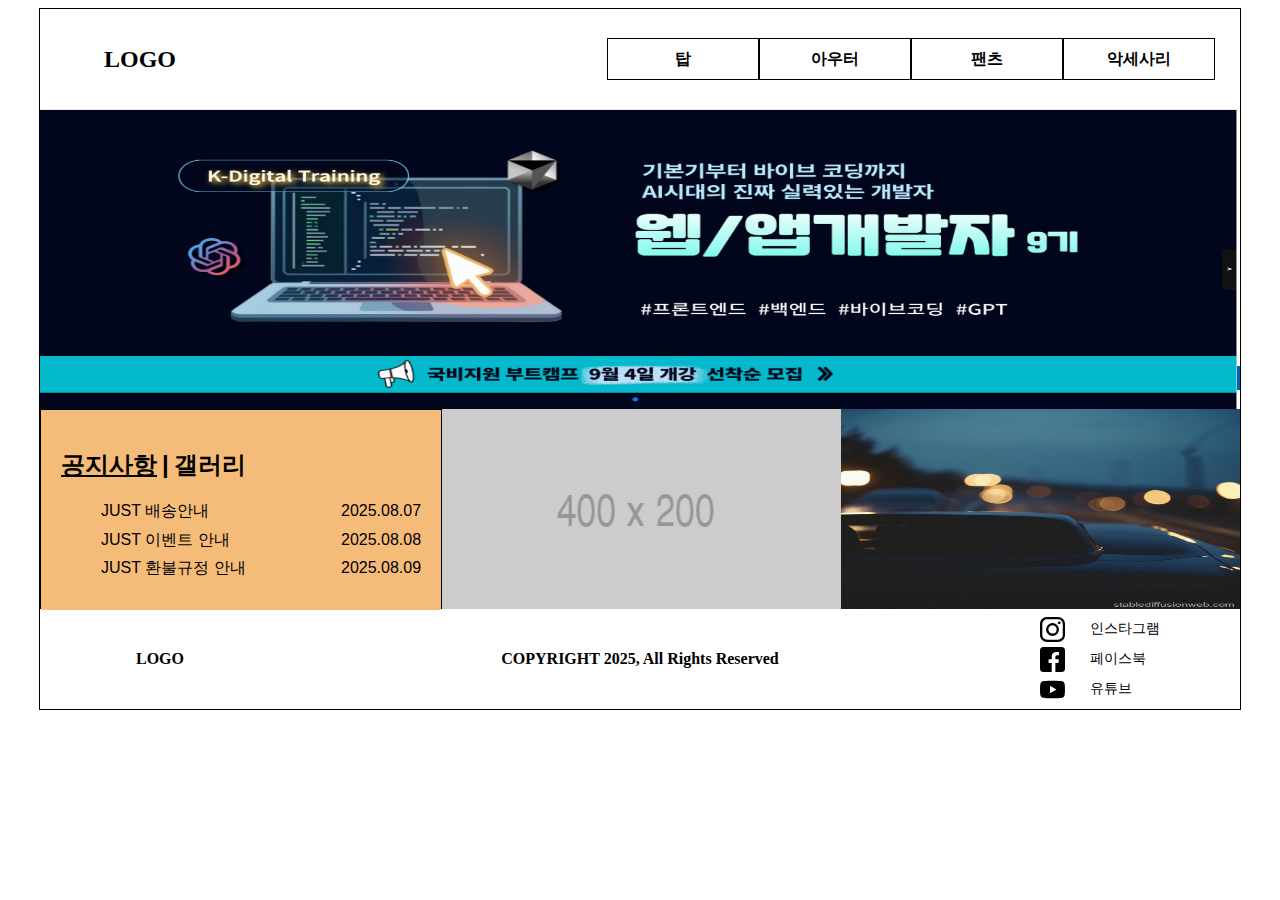
<file: test/index0806.html>
<!DOCTYPE html>
<html lang="en">

<head>
    <meta charset="UTF-8">
    <meta name="viewport" content="width=device-width, initial-scale=1.0">
    <title>Document</title>
    <link rel="stylesheet" href="./css/a_1.css">
    <script src="https://code.jquery.com/jquery-3.7.1.min.js"></script>
</head>

<body>
    <div class="wrap">
        <header>
            <div class="logo">
                LOGO
            </div>
            <nav class="menu">
                <a href="#">탑</a>
                <a href="#">아우터</a>
                <a href="#">팬츠</a>
                <a href="#">악세사리</a>

                <div class="submenu">
                    <a href="#">블라우스</a>
                    <a href="#">티</a>
                    <a href="#">셔츠</a>
                    <a href="#">니트</a>

                    <a href="#">자켓</a>
                    <a href="#">코트</a>
                    <a href="#">가디건</a>
                    <a href="#">머플러</a>

                    <a href="#">청바지</a>
                    <a href="#">짧은바지</a>
                    <a href="#">머플러</a>
                    <a href="#">청바지</a>

                    <a href="#">귀고리</a>
                    <a href="#">목걸이</a>
                    <a href="#">반지</a>
                    <a href="#">팔찌</a>
                </div>
            </nav>

        </header>
        <div class="slide">
            <div class="slidecon">
                <img src="./images/1.PNG" alt="1">
                <img src="./images/1_3.PNG" alt="2">
                <img src="./images/1_1.PNG" alt="3">
            </div>
        </div>
        <div class="content">
            <div class="con1">
                <div id="contents">
                    <section class="info">
                        <h3 class="info-menu">
                            <a href="#" class="active">공지사항</a>
                            <a href="#">갤러리</a>
                        </h3>
                        <div class="info-cont">
                            <div class="notice">
                                <ul>
                                    <li><a href="#">JUST 배송안내</a><span>2025.08.07</span></li>
                                    <li><a href="#">JUST 이벤트 안내</a><span>2025.08.08</span></li>
                                    <li><a href="#">JUST 환불규정 안내</a><span>2025.08.09</span></li>
                                </ul>
                            </div>
                            <div class="gallery">
                                <ul>
                                    <li><a href="#"><img src="./images/shoe.png" alt="신발"></a></li>
                                    <li><a href="#"><img src="./images/bag.jpg" alt="가방"></a></li>
                                    <li><a href="#"><img src="./images/acc.jpg" alt="악세사리"></a></li>
                                </ul>
                            </div>
                        </div>
                    </section>
                </div>
            </div>

            <div class="con2">
                <a href="https://www.ysedu.or.kr/" target="_blank">
                    <img src="./images/shortcut2.png" alt="교육원바로가기">
                </a>
            </div>
            <div class="con3">
                <a href="https://www.ysedu.or.kr/" target="_blank">
                    <img src="./images/shortcut.jpg" alt="교육원바로가기">
                </a>
            </div>
        </div>

        <div class="footer">
            <footer>
                <div class="f1">
                    LOGO
                </div>
                <div class="f2">
                    COPYRIGHT 2025, All Rights Reserved
                </div>
                <div class="f3">
                    <ul>
                        <li><a href="#"><img src="./images/insta.svg" alt="">인스타그램</a></li>
                        <li><a href="#"><img src="./images/face.svg" alt="">페이스북</a></li>
                        <li><a href="#"><img src="./images/you.svg" alt="">유튜브</a></li>
                    </ul>

                </div>
            </footer>

        </div>
    </div>


    <!--JS -->
    <script>
        $(function () {
            const $slidecon = $('.slidecon');
            const slideWidth = 1200;
            const slideSpeed = 1000;
            const delay = 2000;

            function infiniteSlide() {
                $slidecon.animate({ left: `-${slideWidth}px` }, slideSpeed, function () {
                    $slidecon.append($slidecon.find('img').first());
                    $slidecon.css('left', 0);
                });
            }

            setInterval(infiniteSlide, delay);
        });


        //탭메뉴
        const tabBtn = document.querySelectorAll(".info-menu > a") //버튼 설정
        const tabCont = document.querySelectorAll(".info-cont > div") // 콘텐츠 설정

        tabCont.forEach(el => el.style.display = "none"); //모든 콘텐츠를 숨김
        tabCont[0].style.display = "block"; //첫번째 콘텐츠를 보이게 설정

        tabBtn.forEach((tab, index) => {
            tab.addEventListener("click", () => {
                tabBtn.forEach(tab => tab.classList.remove("active")); //모든 버튼 클래스 삭제
                tab.classList.add("active"); //클릭한 버튼만 클래스 추가

                tabCont.forEach(cont => cont.style.display = "none"); //모든 콘텐츠를 숨김
                tabCont[index].style.display = "block"; //클릭한 버튼의 콘텐츠 내용을 보여줌
            });
        });
    </script>
</body>

</html>
</file>
<file: test/css/a_1.css>
.wrap {
    border: solid 0.5px black;
    width: 1200px;
    margin: 0 auto;
    height: 700px;
}

header {
    height: 100px;
    padding-right: 25px;
    display: flex;
    align-items: center;
    justify-content: space-between;
    padding-right: 25px;
}

.logo {
    width: 200px;
    height: 40px;
    display: flex;
    justify-content: center;
    align-items: center;
    font-weight: bold;
    font-size: 24px;
    color: black;
}

.menu {
    float: right;
    display: grid;
    grid-template-columns: repeat(4, 1fr);
    position: relative;
    text-decoration: none;
}

.menu>a {
    font-weight: bold;
    width: 150px;
    height: 40px;
    border: solid 0.1px black;
    text-decoration: none;
    color: black;
    display: flex;
    justify-content: center;
    align-items: center;
    margin: 0;
    padding: 0;
}

.menu a:hover {
    background: black;
    color: #fff;
}

.submenu {
    background-color: white;
    border: none;
    display: none;
    width: 100%;
    position: absolute;
    top: 100%;
    left: 0%;
    grid-template-columns: repeat(4, 1fr);
    border: solid 0.5px black;
    z-index: 20;

}

.submenu a {
    display: flex;
    justify-content: center;
    align-items: center;
    width: 100%;
    height: 50px;
    margin: 0;
    box-sizing: border-box;
    text-decoration: none;
    color: black;
}

.submenu :hover {
    background: black
}

.menu:hover .submenu,
.submenu:hover {
    display: grid;
}


.slide {
    width: 1200px;
    height: 300px;
    overflow: hidden;
    margin: 0 auto;
}

.slidecon {
    display: flex;
    position: relative;
    left: 0;
    width: max-content;
}

.slidecon img {
    width: 1200px;
    height: 300px;
    flex-shrink: 0;
}


.slidel,
.slider {
    margin-top: 125px;
}

.content {
    height: 200px;
    display: flex;
}

.con1 {
    width: 33.33%;
    border: 1px solid #000;
    font-family: sans-serif;
    position: relative;
}
.con2 {
    width: 33.33%;
    background-color: rebeccapurple;
}

.con2 img {
    width: 100%;
    height: 100%;
}

.con3 {
    width: 33.33%;
}

.con3 img {
    width: 100%;
    height: 100%;
}

footer {
    height: 100px;
    display: flex;
}

.f1 {
    width: 20%;
    display: flex;
    justify-content: center;
    align-items: center;
    font-weight: bold;
}

.f2 {
    width: 60%;
    display: flex;
    justify-content: center;
    align-items: center;
    font-weight: bold;
}

.f3 {
    width: 200px;
    height: 100px;
    display: flex;
    align-items: center;
    justify-content: center;

}

.f3 a {
    text-decoration: none;
    color: black;
}

.f3 a img {
    vertical-align: middle;
}

.f3 ul {
    display: flex;
    flex-direction: column;
    gap: 5px;
    padding: 0;
    margin: 0;
    list-style: none;
}

.f3 li {
    display: flex;
    align-items: center;
    font-size: 14px;
}

.f3 img {
    width: 25px;
    height: 25px;
    margin-right: 25px;
}

@keyframes sli {
    0% {
        transform: translateX(0%);
    }

    25% {
        transform: translateX(-100%);
    }

    50% {
        transform: translateX(-200%);
    }

    75% {
        transform: translateX(-300%);
    }

    100% {
        transform: translateX(0%);
    }
}

img {
    width: 100%
}




#contents a{
    text-decoration: none;
    color: black;
}

#contents .info {
    width: 400px;
    height: 200px;
    background-color: #f5bb79;
    padding: 20px;
    box-sizing: border-box;
}
#contents .info .info-menu {
    margin-bottom: 10px;
}
#contents .info .info-menu a {
    font-size: 24px;
}
#contents .info .info-menu a::after {
    content: '|';
    margin-left: 5px;
}
#contents .info .info-menu a:last-child::after {
    content: '';
}
#contents .info .info-menu a.active {
    text-decoration: underline;
}

#contents .info .info-cont .notice li {
    display: flex;
}
#contents .info .info-cont .notice ul li a {
    width: 75%;
    font-size: 16px;
    line-height: 1.8;
}
#contents .info .info-cont .notice ul li a:hover {
    text-decoration: underline;
}
#contents .info .info-cont .notice ul li span {
    width: 25%;
    font-size: 16px;
    line-height: 1.8;
    text-align: right;
}
#contents .info .info-cont .gallery ul {
    display: flex;
    justify-content: space-between;
    list-style: none;

}
#contents .info .info-cont .gallery ul li a {
    border: 3px solid transparent;
    display: block;
}
#contents .info .info-cont .gallery ul li a:hover {
    border-color: #f6a243;
}
</file>
